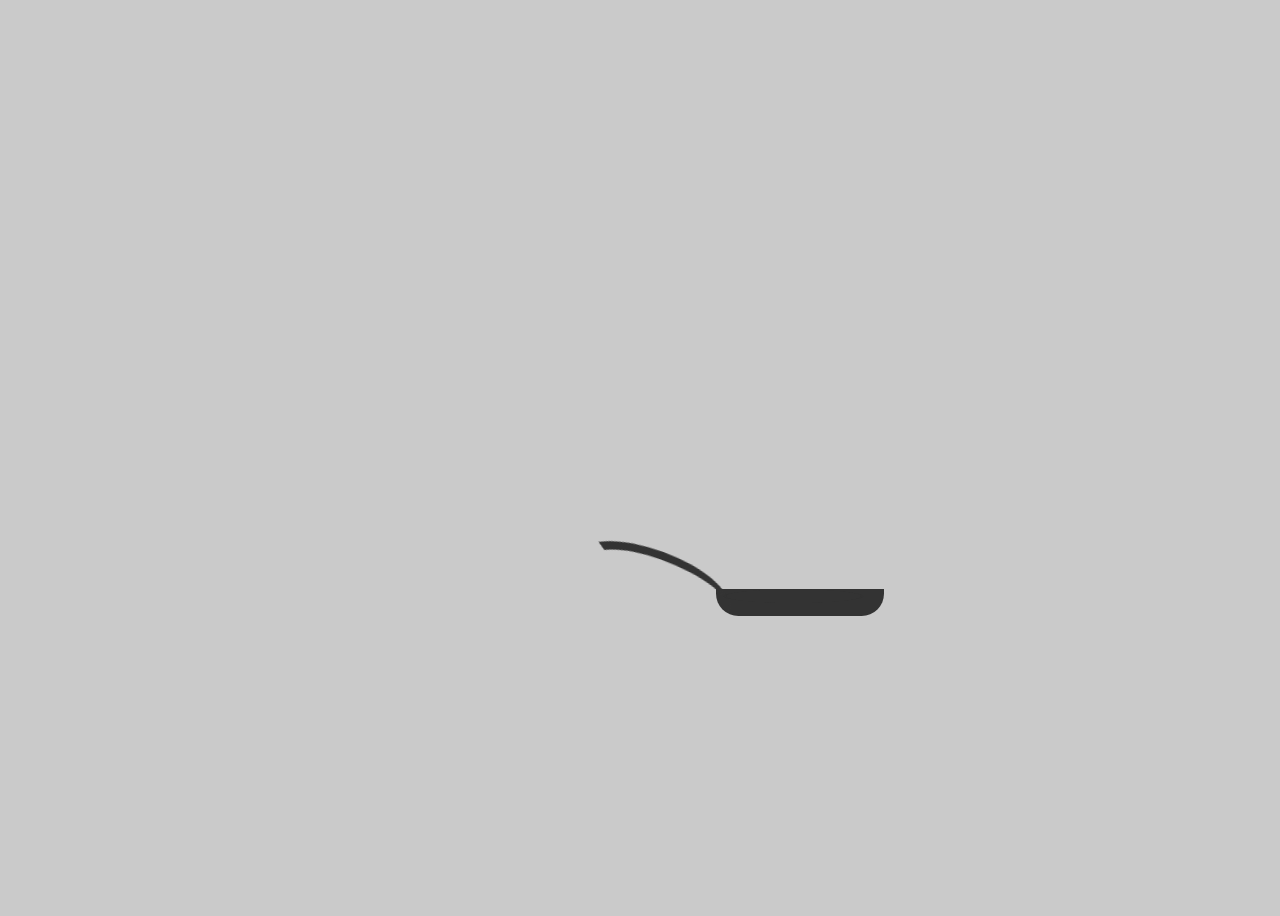
<file: preloader/preloader.html>
<html>
<head>
<link rel="stylesheet" href="preloader.css">

</head>
<h1></h1>
<div id="cooking">
  <div class="bubble"></div>
  <div class="bubble"></div>
  <div class="bubble"></div>
  <div class="bubble"></div>
  <div class="bubble"></div>
  <div id="area">
    <div id="sides">
      <div id="pan"></div>
      <div id="handle"></div>
    </div>
    <div id="pancake">
      <div id="pastry"></div>
    </div>
  </div>
</div>
</html>
</file>
<file: preloader/preloader.css>
@import url("https://fonts.googleapis.com/css?family=Amatic+SC");
body {
  background-color: #cacaca;
  height: 100vh;
  width: 100vw;
  overflow: hidden;
}

h1 {
  position: relative;
  margin: 0 auto;
  top: 25vh;
  width: 100vw;
  text-align: center;
  font-family: 'Amatic SC';
  font-size: 6vh;
  color: #333;
  opacity: .75;
  animation: pulse 2.5s linear infinite;
}

#cooking {
  position: relative;
  margin: 0 auto;
  top: 0;
  width: 75vh;
  height: 75vh;
  overflow: hidden;
}
#cooking .bubble {
  position: absolute;
  border-radius: 100%;
  box-shadow: 0 0 0.25vh #4d4d4d;
  opacity: 0;
}
#cooking .bubble:nth-child(1) {
  margin-top: 2.5vh;
  left: 58%;
  width: 2.5vh;
  height: 2.5vh;
  background-color: #454545;
  animation: bubble 2s cubic-bezier(0.53, 0.16, 0.39, 0.96) infinite;
}
#cooking .bubble:nth-child(2) {
  margin-top: 3vh;
  left: 52%;
  width: 2vh;
  height: 2vh;
  background-color: #3d3d3d;
  animation: bubble 2s ease-in-out .35s infinite;
}
#cooking .bubble:nth-child(3) {
  margin-top: 1.8vh;
  left: 50%;
  width: 1.5vh;
  height: 1.5vh;
  background-color: #333;
  animation: bubble 1.5s cubic-bezier(0.53, 0.16, 0.39, 0.96) 0.55s infinite;
}
#cooking .bubble:nth-child(4) {
  margin-top: 2.7vh;
  left: 56%;
  width: 1.2vh;
  height: 1.2vh;
  background-color: #2b2b2b;
  animation: bubble 1.8s cubic-bezier(0.53, 0.16, 0.39, 0.96) 0.9s infinite;
}
#cooking .bubble:nth-child(5) {
  margin-top: 2.7vh;
  left: 63%;
  width: 1.1vh;
  height: 1.1vh;
  background-color: #242424;
  animation: bubble 1.6s ease-in-out 1s infinite;
}
#cooking #area {
  position: absolute;
  bottom: 0;
  right: 0;
  width: 50%;
  height: 50%;
  background-color: transparent;
  transform-origin: 15% 60%;
  animation: flip 2.1s ease-in-out infinite;
}
#cooking #area #sides {
  position: absolute;
  width: 100%;
  height: 100%;
  transform-origin: 15% 60%;
  animation: switchSide 2.1s ease-in-out infinite;
}
#cooking #area #sides #handle {
  position: absolute;
  bottom: 18%;
  right: 80%;
  width: 35%;
  height: 20%;
  background-color: transparent;
  border-top: 1vh solid #333;
  border-left: 1vh solid transparent;
  border-radius: 100%;
  transform: rotate(20deg) rotateX(0deg) scale(1.3, 0.9);
}
#cooking #area #sides #pan {
  position: absolute;
  bottom: 20%;
  right: 30%;
  width: 50%;
  height: 8%;
  background-color: #333;
  border-radius: 0 0 1.4em 1.4em;
  transform-origin: -15% 0;
}
#cooking #area #pancake {
  position: absolute;
  top: 24%;
  width: 100%;
  height: 100%;
  transform: rotateX(85deg);
  animation: jump 2.1s ease-in-out infinite;
}
#cooking #area #pancake #pastry {
  position: absolute;
  bottom: 26%;
  right: 37%;
  width: 40%;
  height: 45%;
  background-color: #333;
  box-shadow: 0 0 3px 0 #333;
  border-radius: 100%;
  transform-origin: -20% 0;
  animation: fly 2.1s ease-in-out infinite;
}

@keyframes jump {
  0% {
    top: 24%;
    transform: rotateX(85deg);
  }
  25% {
    top: 10%;
    transform: rotateX(0deg);
  }
  50% {
    top: 30%;
    transform: rotateX(85deg);
  }
  75% {
    transform: rotateX(0deg);
  }
  100% {
    transform: rotateX(85deg);
  }
}
@keyframes flip {
  0% {
    transform: rotate(0deg);
  }
  5% {
    transform: rotate(-27deg);
  }
  30%,
  50% {
    transform: rotate(0deg);
  }
  55% {
    transform: rotate(27deg);
  }
  83.3% {
    transform: rotate(0deg);
  }
  100% {
    transform: rotate(0deg);
  }
}
@keyframes switchSide {
  0% {
    transform: rotateY(0deg);
  }
  50% {
    transform: rotateY(180deg);
  }
  100% {
    transform: rotateY(0deg);
  }
}
@keyframes fly {
  0% {
    bottom: 26%;
    transform: rotate(0deg);
  }
  10% {
    bottom: 40%;
  }
  50% {
    bottom: 26%;
    transform: rotate(-190deg);
  }
  80% {
    bottom: 40%;
  }
  100% {
    bottom: 26%;
    transform: rotate(0deg);
  }
}
@keyframes bubble {
  0% {
    transform: scale(0.15, 0.15);
    top: 80%;
    opacity: 0;
  }
  50% {
    transform: scale(1.1, 1.1);
    opacity: 1;
  }
  100% {
    transform: scale(0.33, 0.33);
    top: 60%;
    opacity: 0;
  }
}
@keyframes pulse {
  0% {
    transform: scale(1, 1);
    opacity: .25;
  }
  50% {
    transform: scale(1.2, 1);
    opacity: 1;
  }
  100% {
    transform: scale(1, 1);
    opacity: .25;
  }
}
</file>
